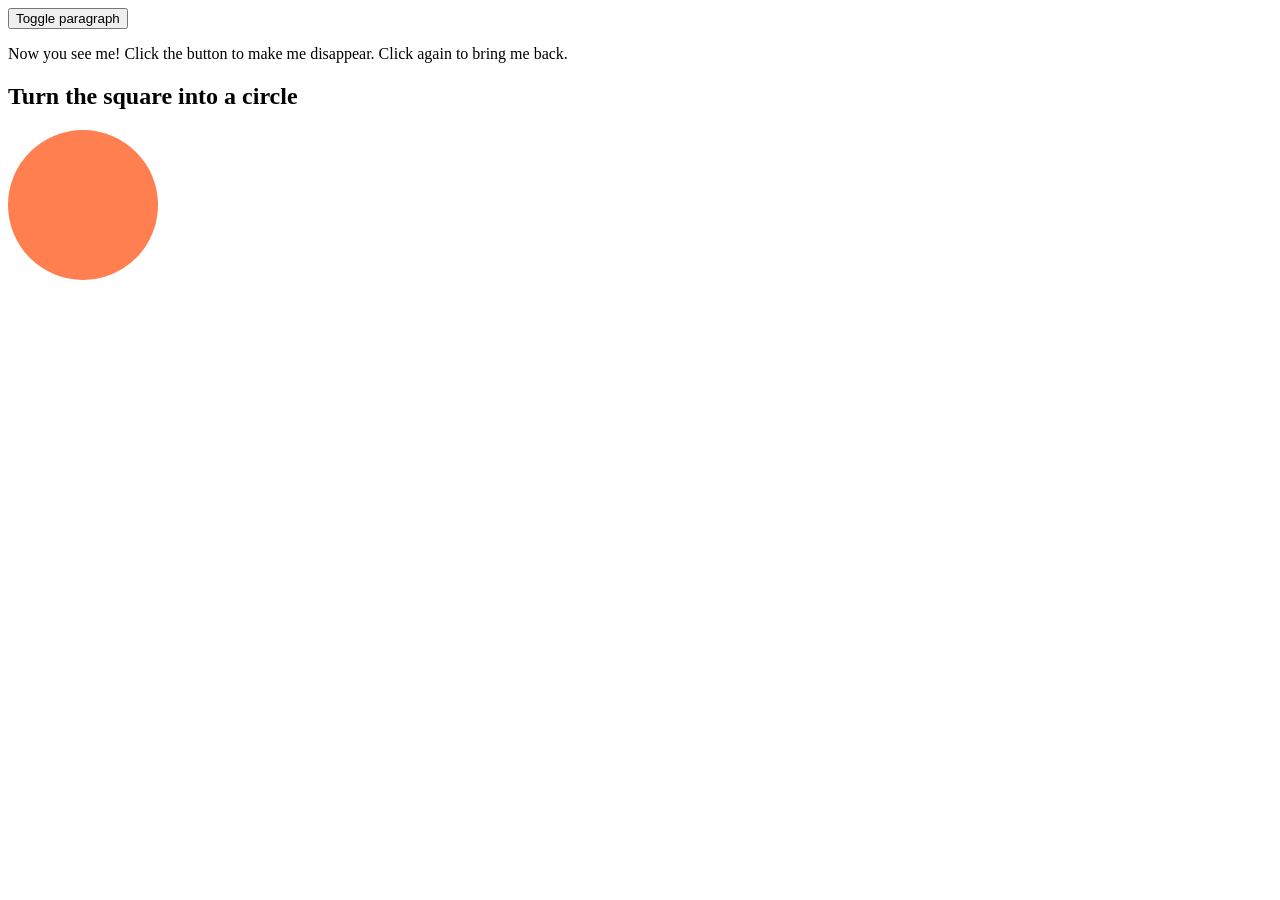
<file: index.html>
<!DOCTYPE html>
<html>
  <body>
    <button id="btn">Toggle paragraph</button>
    <p id="text">
      Now you see me! Click the button to make me disappear.
      Click again to bring me back.
    </p>

    <script>
      document.getElementById("btn").addEventListener("click", function () {
        const text = document.getElementById("text");
       
       if(text.style.display === "none") {
          text.style.display = "block";
        } else {
          text.style.display = "none";
        }

      });
    </script>

   <h2>Turn the square into a circle</h2>
    <div id="shape" style="width: 150px; height: 150px; background-color: coral;"></div>

    
    <script>
      // Select the #shape element and change its borderRadius to make it a circle
      const shape = document.getElementById("shape");
      shape.style.borderRadius = "50%";

    </script>

 

  </body>
</html>
</file>
